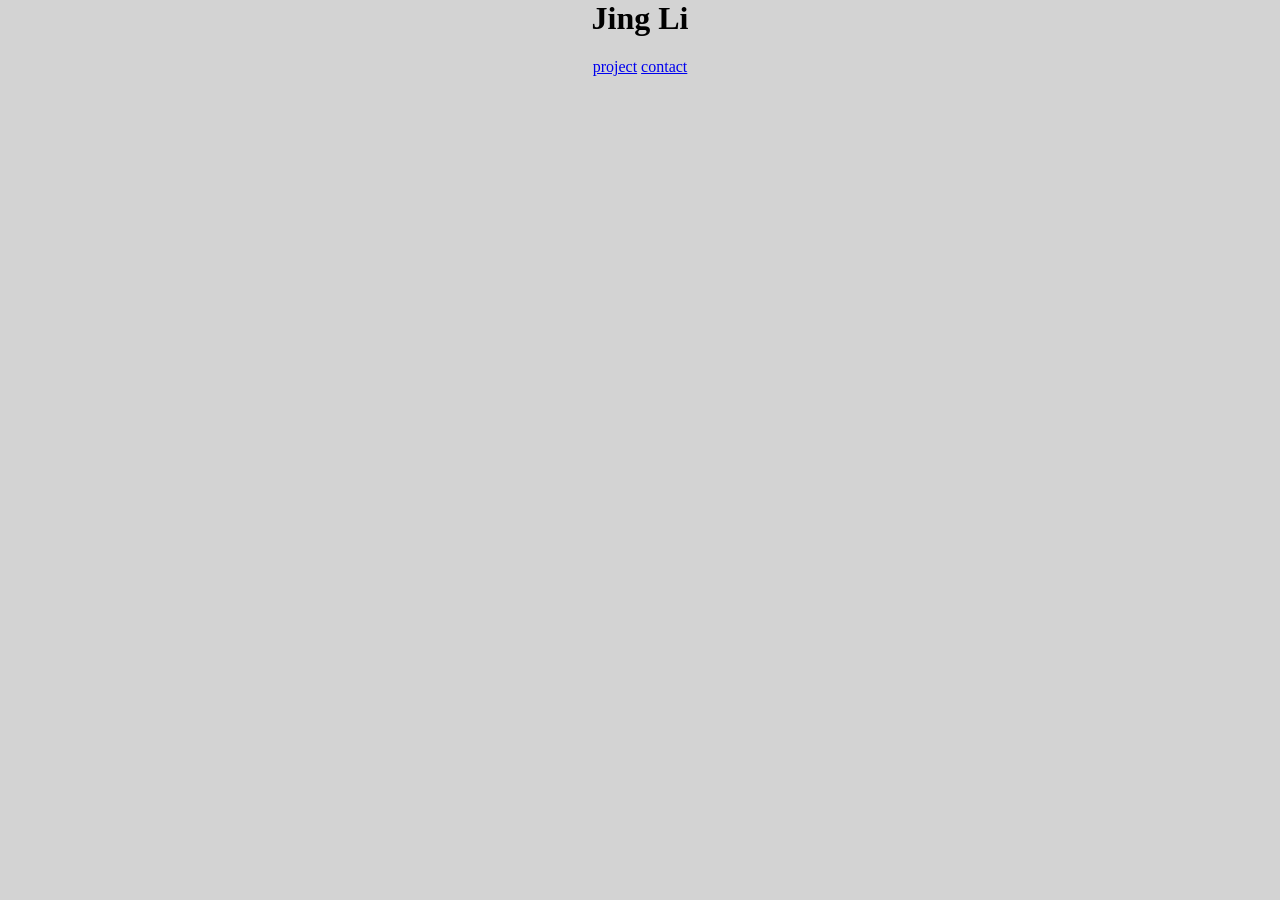
<file: index.html>
<html lang="en">
<head>
    <meta charset="UTF-8">
    <meta name="viewport" content="width=device-width, initial-scale=1.0">
    <title>Document</title>
    <link rel="stylesheet" href="styles.css">
</head>
<body>
   <h1>Jing Li</h1> 
   <a href="/jlijing/project.html">project</a>
   <a href="/jlijing/contact.html">contact</a>
</body>
</html>
</file>
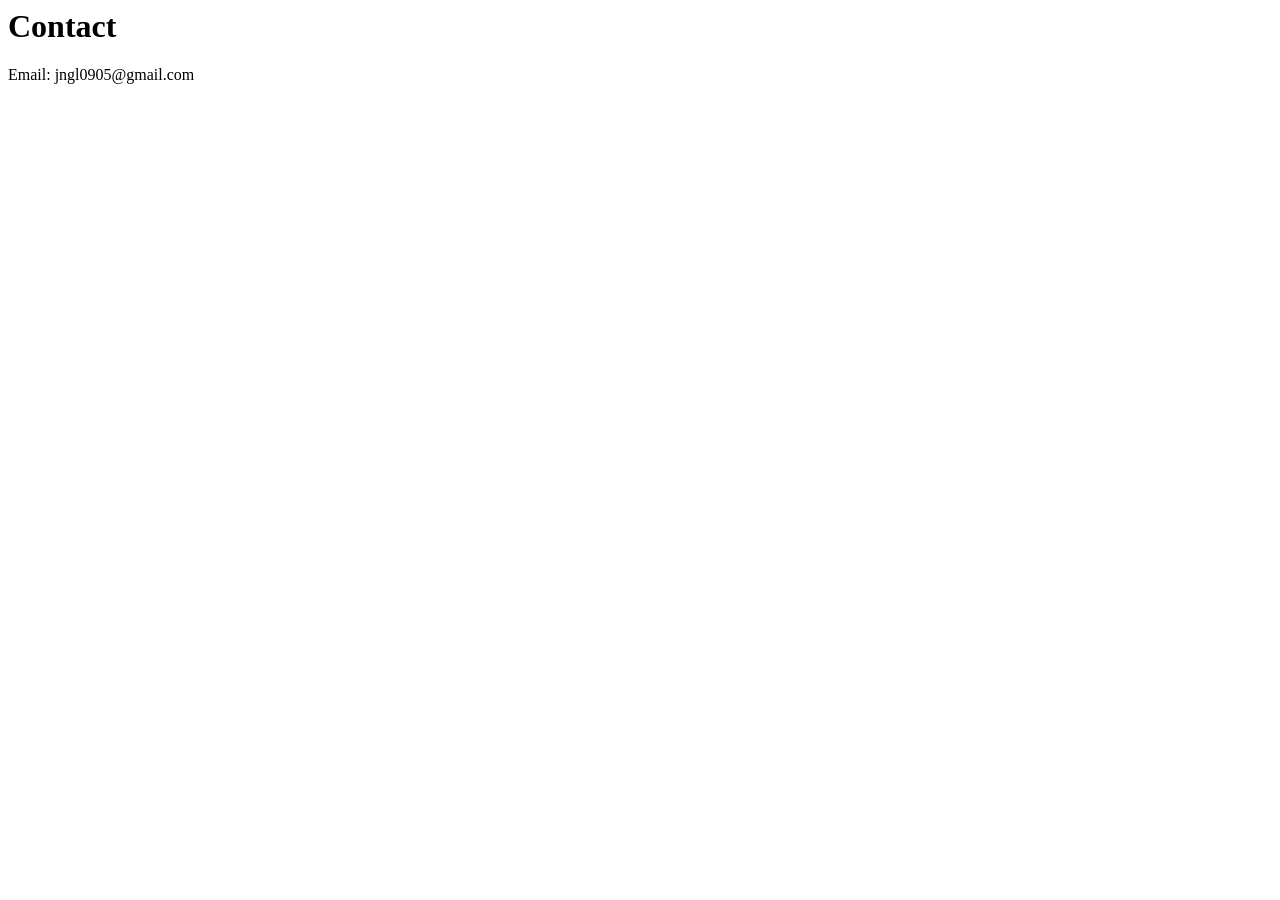
<file: contact.html>
<html lang="en">
<head>
    <meta charset="UTF-8">
    <meta name="viewport" content="width=device-width, initial-scale=1.0">
    <title>Document</title>
</head>
<body>
    <h1>Contact</h1>
    <p>Email: jngl0905@gmail.com</p>
</body>
</html>
</file>
<file: styles.css>
body {
    margin: 0;
    background: lightgray;
    text-align: center;
}
</file>
